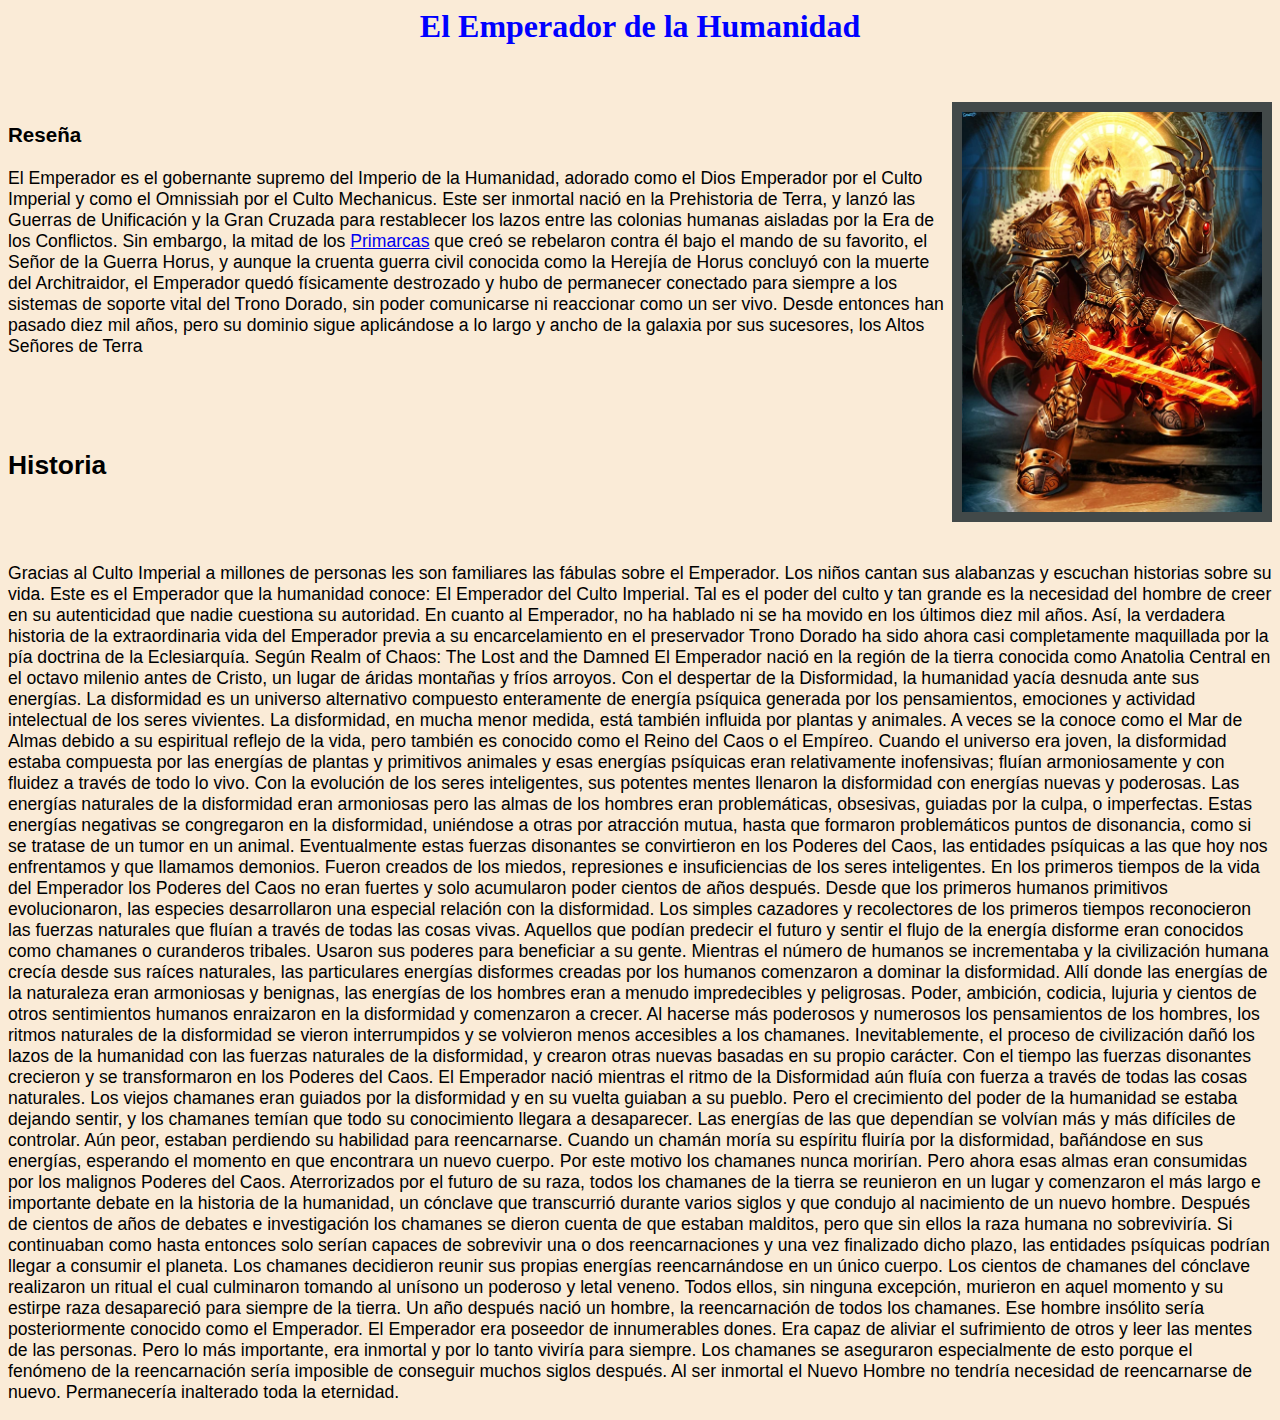
<file: bigE.html>
<html>
  <head>
    <link rel="stylesheet" href="bige.css" />
  </head>
  <body style="background-color: antiquewhite">
    <div>
      <h1 class="title1" style="color: blue">El Emperador de la Humanidad</h1>
    </div>
    <br />
    <br />
    <div class="conteinigm">
    <img
      class="bigimg"
      src="mediawh/Emperador_de_la_Humanidad.webp"
      alt="BigE-img"
    />
    </div>
    <div class="afont">
      <h3>Reseña</h3>
      <p>
        El Emperador es el gobernante supremo del Imperio de la Humanidad,
        adorado como el Dios Emperador por el Culto Imperial y como el Omnissiah
        por el Culto Mechanicus. Este ser inmortal nació en la Prehistoria de
        Terra, y lanzó las Guerras de Unificación y la Gran Cruzada para
        restablecer los lazos entre las colonias humanas aisladas por la Era de
        los Conflictos. Sin embargo, la mitad de los <a href="primarc.html">Primarcas</a> que creó se
        rebelaron contra él bajo el mando de su favorito, el Señor de la Guerra
        Horus, y aunque la cruenta guerra civil conocida como la Herejía de
        Horus concluyó con la muerte del Architraidor, el Emperador quedó
        físicamente destrozado y hubo de permanecer conectado para siempre a los
        sistemas de soporte vital del Trono Dorado, sin poder comunicarse ni
        reaccionar como un ser vivo. Desde entonces han pasado diez mil años,
        pero su dominio sigue aplicándose a lo largo y ancho de la galaxia por
        sus sucesores, los Altos Señores de Terra
      </p>
    </div>
    <br /><br /><br />
    <div class="afont">
      <h2>Historia</h2>
      <br>
      <br>
      <p>Gracias al Culto Imperial a millones de personas les son familiares las fábulas sobre el Emperador. Los niños cantan sus alabanzas y escuchan historias sobre su vida. Este es el Emperador que la humanidad conoce: El Emperador del Culto Imperial. Tal es el poder del culto y tan grande es la necesidad del hombre de creer en su autenticidad que nadie cuestiona su autoridad.

        En cuanto al Emperador, no ha hablado ni se ha movido en los últimos diez mil años. Así, la verdadera historia de la extraordinaria vida del Emperador previa a su encarcelamiento en el preservador Trono Dorado ha sido ahora casi completamente maquillada por la pía doctrina de la Eclesiarquía.
        
        Según Realm of Chaos: The Lost and the Damned
        El Emperador nació en la región de la tierra conocida como Anatolia Central en el octavo milenio antes de Cristo, un lugar de áridas montañas y fríos arroyos. Con el despertar de la Disformidad, la humanidad yacía desnuda ante sus energías.
        
        La disformidad es un universo alternativo compuesto enteramente de energía psíquica generada por los pensamientos, emociones y actividad intelectual de los seres vivientes. La disformidad, en mucha menor medida, está también influida por plantas y animales. A veces se la conoce como el Mar de Almas debido a su espiritual reflejo de la vida, pero también es conocido como el Reino del Caos o el Empíreo. Cuando el universo era joven, la disformidad estaba compuesta por las energías de plantas y primitivos animales y esas energías psíquicas eran relativamente inofensivas; fluían armoniosamente y con fluidez a través de todo lo vivo. Con la evolución de los seres inteligentes, sus potentes mentes llenaron la disformidad con energías nuevas y poderosas.
        
        Las energías naturales de la disformidad eran armoniosas pero las almas de los hombres eran problemáticas, obsesivas, guiadas por la culpa, o imperfectas. Estas energías negativas se congregaron en la disformidad, uniéndose a otras por atracción mutua, hasta que formaron problemáticos puntos de disonancia, como si se tratase de un tumor en un animal. Eventualmente estas fuerzas disonantes se convirtieron en los Poderes del Caos, las entidades psíquicas a las que hoy nos enfrentamos y que llamamos demonios. Fueron creados de los miedos, represiones e insuficiencias de los seres inteligentes.
        
        En los primeros tiempos de la vida del Emperador los Poderes del Caos no eran fuertes y solo acumularon poder cientos de años después.
        
        Desde que los primeros humanos primitivos evolucionaron, las especies desarrollaron una especial relación con la disformidad. Los simples cazadores y recolectores de los primeros tiempos reconocieron las fuerzas naturales que fluían a través de todas las cosas vivas. Aquellos que podían predecir el futuro y sentir el flujo de la energía disforme eran conocidos como chamanes o curanderos tribales. Usaron sus poderes para beneficiar a su gente.
        
        Mientras el número de humanos se incrementaba y la civilización humana crecía desde sus raíces naturales, las particulares energías disformes creadas por los humanos comenzaron a dominar la disformidad. Allí donde las energías de la naturaleza eran armoniosas y benignas, las energías de los hombres eran a menudo impredecibles y peligrosas. Poder, ambición, codicia, lujuria y cientos de otros sentimientos humanos enraizaron en la disformidad y comenzaron a crecer. Al hacerse más poderosos y numerosos los pensamientos de los hombres, los ritmos naturales de la disformidad se vieron interrumpidos y se volvieron menos accesibles a los chamanes. Inevitablemente, el proceso de civilización dañó los lazos de la humanidad con las fuerzas naturales de la disformidad, y crearon otras nuevas basadas en su propio carácter. Con el tiempo las fuerzas disonantes crecieron y se transformaron en los Poderes del Caos.
        
        El Emperador nació mientras el ritmo de la Disformidad aún fluía con fuerza a través de todas las cosas naturales. Los viejos chamanes eran guiados por la disformidad y en su vuelta guiaban a su pueblo. Pero el crecimiento del poder de la humanidad se estaba dejando sentir, y los chamanes temían que todo su conocimiento llegara a desaparecer. Las energías de las que dependían se volvían más y más difíciles de controlar. Aún peor, estaban perdiendo su habilidad para reencarnarse. Cuando un chamán moría su espíritu fluiría por la disformidad, bañándose en sus energías, esperando el momento en que encontrara un nuevo cuerpo. Por este motivo los chamanes nunca morirían. Pero ahora esas almas eran consumidas por los malignos Poderes del Caos.
        
        Aterrorizados por el futuro de su raza, todos los chamanes de la tierra se reunieron en un lugar y comenzaron el más largo e importante debate en la historia de la humanidad, un cónclave que transcurrió durante varios siglos y que condujo al nacimiento de un nuevo hombre.
        
        Después de cientos de años de debates e investigación los chamanes se dieron cuenta de que estaban malditos, pero que sin ellos la raza humana no sobreviviría. Si continuaban como hasta entonces solo serían capaces de sobrevivir una o dos reencarnaciones y una vez finalizado dicho plazo, las entidades psíquicas podrían llegar a consumir el planeta.
        
        Los chamanes decidieron reunir sus propias energías reencarnándose en un único cuerpo. Los cientos de chamanes del cónclave realizaron un ritual el cual culminaron tomando al unísono un poderoso y letal veneno. Todos ellos, sin ninguna excepción, murieron en aquel momento y su estirpe raza desapareció para siempre de la tierra. Un año después nació un hombre, la reencarnación de todos los chamanes. Ese hombre insólito sería posteriormente conocido como el Emperador.
        
        El Emperador era poseedor de innumerables dones. Era capaz de aliviar el sufrimiento de otros y leer las mentes de las personas. Pero lo más importante, era inmortal y por lo tanto viviría para siempre. Los chamanes se aseguraron especialmente de esto porque el fenómeno de la reencarnación sería imposible de conseguir muchos siglos después. Al ser inmortal el Nuevo Hombre no tendría necesidad de reencarnarse de nuevo. Permanecería inalterado toda la eternidad.  </p>
      
  </body>
</html>
</file>
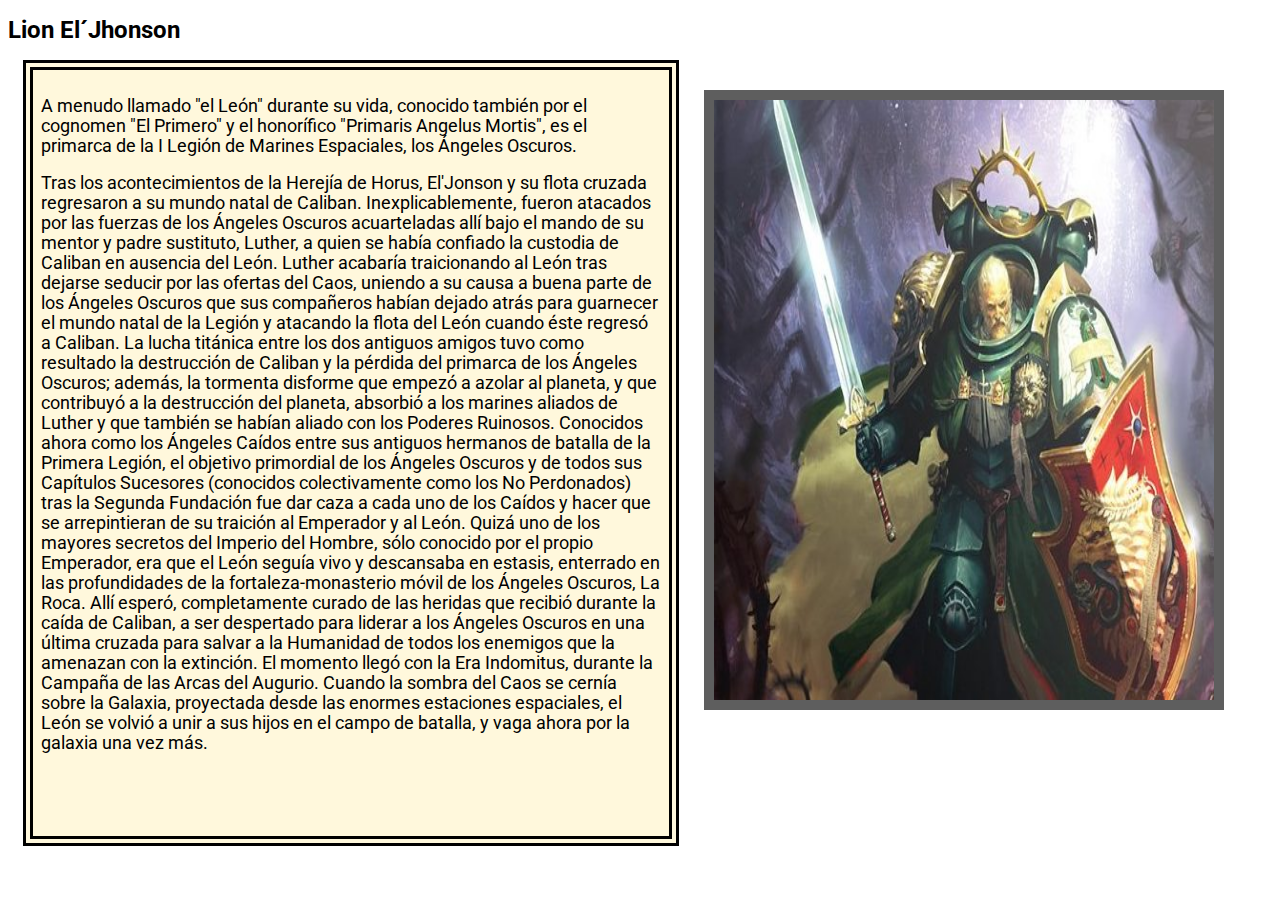
<file: lion.html>
<!DOCTYPE html>
<html lang="en">
  <head>
    <link rel="stylesheet" href="orden-lion.css" />
    <meta charset="UTF-8" />
    <meta name="viewport" content="width=device-width, initial-scale=1.0" />
    <title>Document</title>
    <link rel="preconnect" href="https://fonts.googleapis.com" />
    <link rel="preconnect" href="https://fonts.gstatic.com" crossorigin />
    <link
      href="https://fonts.googleapis.com/css2?family=League+Gothic&family=Pathway+Gothic+One&family=Roboto:ital@1&display=swap"
      rel="stylesheet"
    />
  </head>
  <body>
    <h1 class="title">Lion El´Jhonson</h1>

    <div class="content">
      <img class="lionimg" src="mediawh/Lion_el'Jonshon.jpg" alt="lion/image" />
    </div>
    <div class="format" >
      <p >
        A menudo llamado "el León" durante su vida, conocido también por el
        cognomen "El Primero" y el honorífico "Primaris Angelus Mortis", es el
        primarca de la I Legión de Marines Espaciales, los Ángeles Oscuros.
      </p>
        
      <p>
        Tras los acontecimientos de la Herejía de Horus, El'Jonson y su flota
        cruzada regresaron a su mundo natal de Caliban. Inexplicablemente,
        fueron atacados por las fuerzas de los Ángeles Oscuros acuarteladas allí
        bajo el mando de su mentor y padre sustituto, Luther, a quien se había
        confiado la custodia de Caliban en ausencia del León. Luther acabaría
        traicionando al León tras dejarse seducir por las ofertas del Caos,
        uniendo a su causa a buena parte de los Ángeles Oscuros que sus
        compañeros habían dejado atrás para guarnecer el mundo natal de la
        Legión y atacando la flota del León cuando éste regresó a Caliban. La
        lucha titánica entre los dos antiguos amigos tuvo como resultado la
        destrucción de Caliban y la pérdida del primarca de los Ángeles Oscuros;
        además, la tormenta disforme que empezó a azolar al planeta, y que
        contribuyó a la destrucción del planeta, absorbió a los marines aliados
        de Luther y que también se habían aliado con los Poderes Ruinosos.
        Conocidos ahora como los Ángeles Caídos entre sus antiguos hermanos de
        batalla de la Primera Legión, el objetivo primordial de los Ángeles
        Oscuros y de todos sus Capítulos Sucesores (conocidos colectivamente
        como los No Perdonados) tras la Segunda Fundación fue dar caza a cada
        uno de los Caídos y hacer que se arrepintieran de su traición al
        Emperador y al León. Quizá uno de los mayores secretos del Imperio del
        Hombre, sólo conocido por el propio Emperador, era que el León seguía
        vivo y descansaba en estasis, enterrado en las profundidades de la
        fortaleza-monasterio móvil de los Ángeles Oscuros, La Roca. Allí esperó,
        completamente curado de las heridas que recibió durante la caída de
        Caliban, a ser despertado para liderar a los Ángeles Oscuros en una
        última cruzada para salvar a la Humanidad de todos los enemigos que la
        amenazan con la extinción. El momento llegó con la Era Indomitus,
        durante la Campaña de las Arcas del Augurio. Cuando la sombra del Caos
        se cernía sobre la Galaxia, proyectada desde las enormes estaciones
        espaciales, el León se volvió a unir a sus hijos en el campo de batalla,
        y vaga ahora por la galaxia una vez más.
      </p>
    </div>
  </body>
</html>
</file>
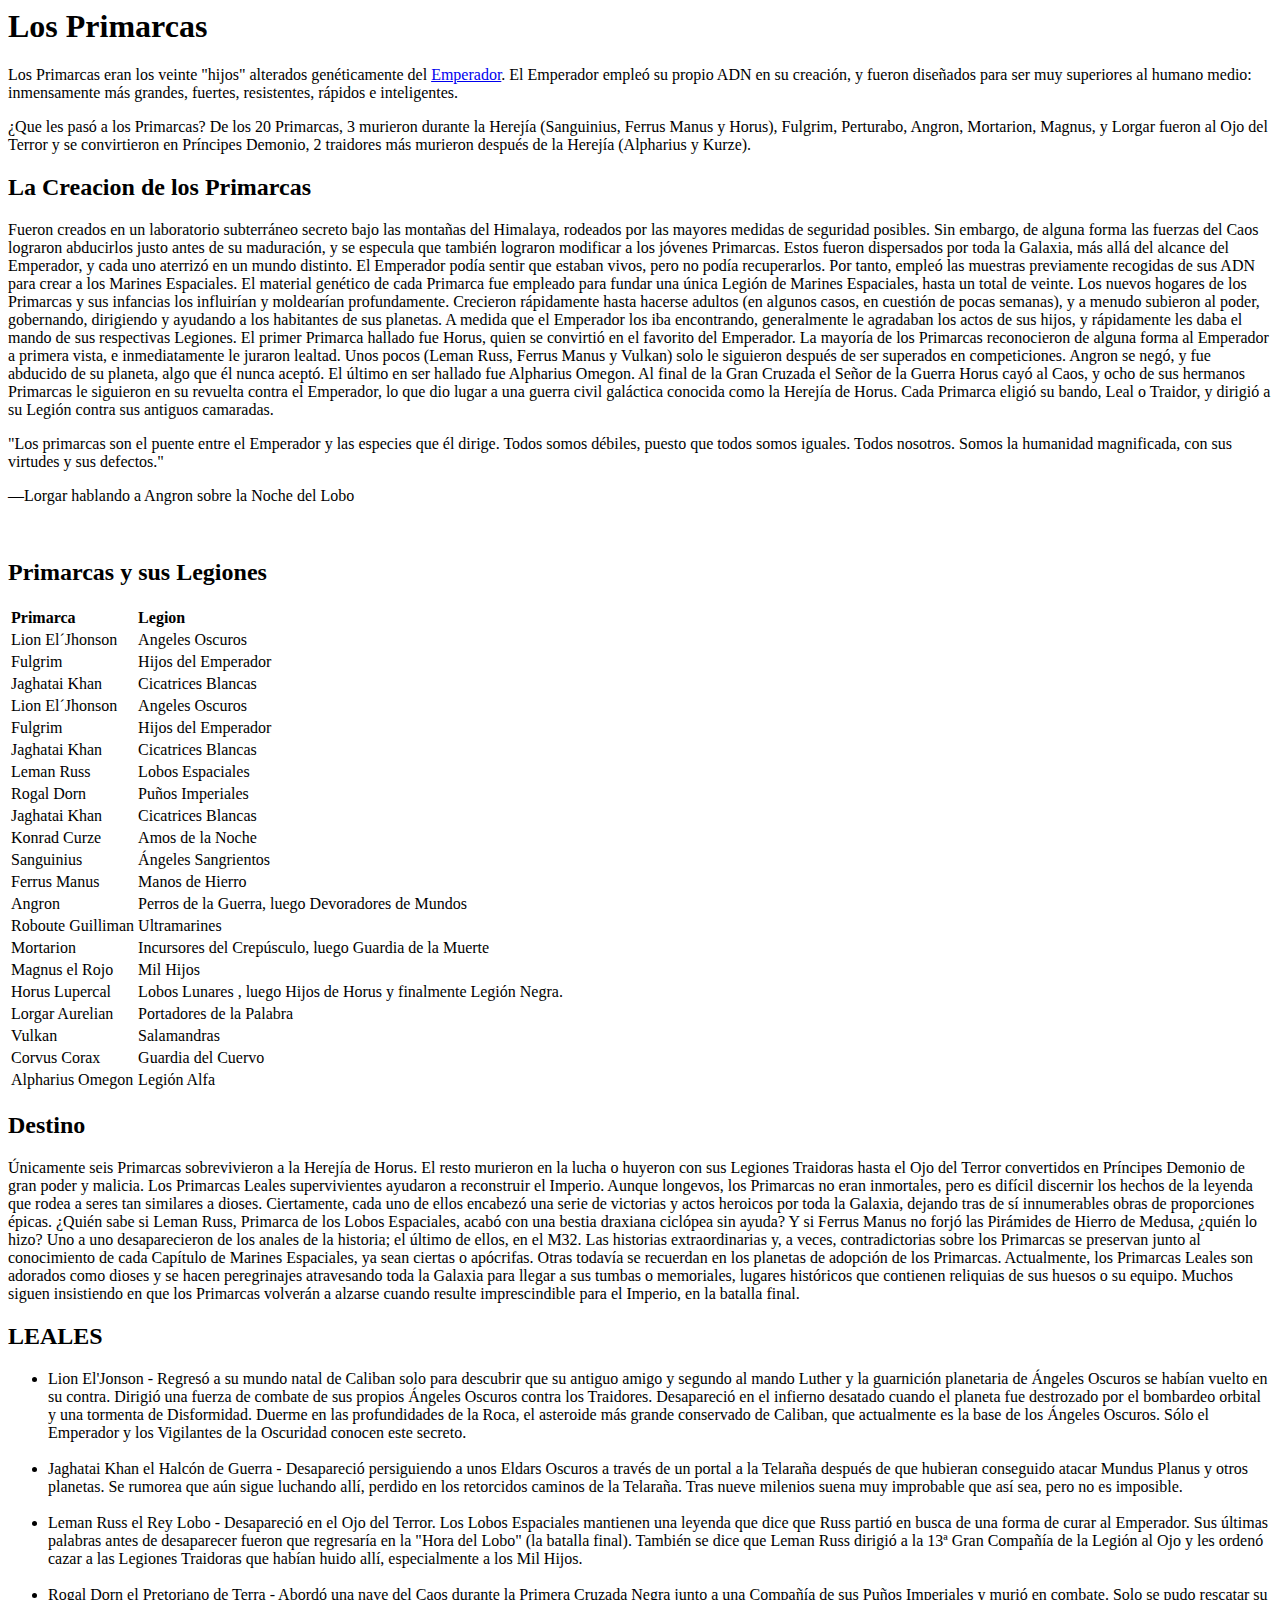
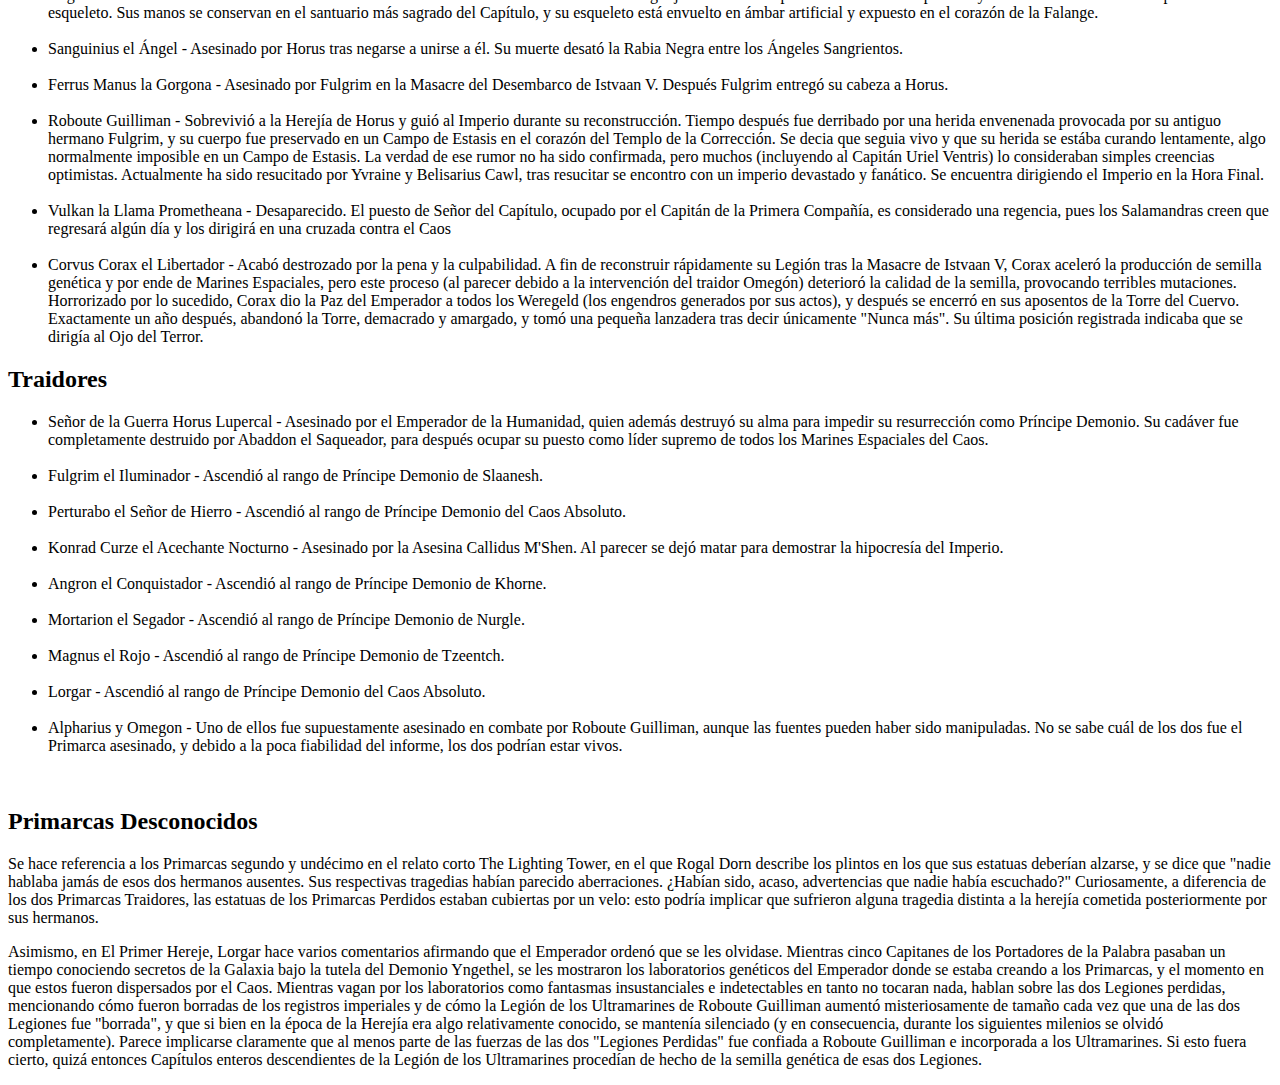
<file: primarc.html>
<html>
  <head></head>
  <body>
    <h1>Los Primarcas</h1>
    <p>
      Los Primarcas eran los veinte "hijos" alterados genéticamente del
      <a href="bigE.html">Emperador</a>. El Emperador empleó su propio ADN en su
      creación, y fueron diseñados para ser muy superiores al humano medio:
      inmensamente más grandes, fuertes, resistentes, rápidos e inteligentes.
    </p>
    <p>
      ¿Que les pasó a los Primarcas? De los 20 Primarcas, 3 murieron durante la
      Herejía (Sanguinius, Ferrus Manus y Horus), Fulgrim, Perturabo, Angron,
      Mortarion, Magnus, y Lorgar fueron al Ojo del Terror y se convirtieron en
      Príncipes Demonio, 2 traidores más murieron después de la Herejía
      (Alpharius y Kurze).
    </p>
    <h2>La Creacion de los Primarcas</h2>
    <p>
      Fueron creados en un laboratorio subterráneo secreto bajo las montañas del
      Himalaya, rodeados por las mayores medidas de seguridad posibles. Sin
      embargo, de alguna forma las fuerzas del Caos lograron abducirlos justo
      antes de su maduración, y se especula que también lograron modificar a los
      jóvenes Primarcas. Estos fueron dispersados por toda la Galaxia, más allá
      del alcance del Emperador, y cada uno aterrizó en un mundo distinto. El
      Emperador podía sentir que estaban vivos, pero no podía recuperarlos. Por
      tanto, empleó las muestras previamente recogidas de sus ADN para crear a
      los Marines Espaciales. El material genético de cada Primarca fue empleado
      para fundar una única Legión de Marines Espaciales, hasta un total de
      veinte. Los nuevos hogares de los Primarcas y sus infancias los influirían
      y moldearían profundamente. Crecieron rápidamente hasta hacerse adultos
      (en algunos casos, en cuestión de pocas semanas), y a menudo subieron al
      poder, gobernando, dirigiendo y ayudando a los habitantes de sus planetas.
      A medida que el Emperador los iba encontrando, generalmente le agradaban
      los actos de sus hijos, y rápidamente les daba el mando de sus respectivas
      Legiones. El primer Primarca hallado fue Horus, quien se convirtió en el
      favorito del Emperador. La mayoría de los Primarcas reconocieron de alguna
      forma al Emperador a primera vista, e inmediatamente le juraron lealtad.
      Unos pocos (Leman Russ, Ferrus Manus y Vulkan) solo le siguieron después
      de ser superados en competiciones. Angron se negó, y fue abducido de su
      planeta, algo que él nunca aceptó. El último en ser hallado fue Alpharius
      Omegon. Al final de la Gran Cruzada el Señor de la Guerra Horus cayó al
      Caos, y ocho de sus hermanos Primarcas le siguieron en su revuelta contra
      el Emperador, lo que dio lugar a una guerra civil galáctica conocida como
      la Herejía de Horus. Cada Primarca eligió su bando, Leal o Traidor, y
      dirigió a su Legión contra sus antiguos camaradas.
    </p>
    <p>
      "Los primarcas son el puente entre el Emperador y las especies que él
      dirige. Todos somos débiles, puesto que todos somos iguales. Todos
      nosotros. Somos la humanidad magnificada, con sus virtudes y sus
      defectos."
    </p>
    <p>—Lorgar hablando a Angron sobre la Noche del Lobo</p>
    <br />

    <h2>Primarcas y sus Legiones</h2>
    <table>
      <tr>
        <td><strong>Primarca</strong></td>
        <td><strong>Legion</strong></td>
      </tr>

      <tr>
        <td>Lion El´Jhonson</td>
        <td>Angeles Oscuros</td>
      </tr>

      <tr>
        <td>Fulgrim</td>
        <td>Hijos del Emperador</td>
      </tr>

      <tr>
        <td>Jaghatai Khan</td>
        <td>Cicatrices Blancas</td>
      </tr>
      <tr>
        <td>Lion El´Jhonson</td>
        <td>Angeles Oscuros</td>
      </tr>

      <tr>
        <td>Fulgrim</td>
        <td>Hijos del Emperador</td>
      </tr>

      <tr>
        <td>Jaghatai Khan</td>
        <td>Cicatrices Blancas</td>
      </tr>
      <tr>
        <td>Leman Russ</td>
        <td>Lobos Espaciales</td>
      </tr>

      <tr>
        <td>Rogal Dorn</td>
        <td>Puños Imperiales</td>
      </tr>

      <tr>
        <td>Jaghatai Khan</td>
        <td>Cicatrices Blancas</td>
      </tr>
      <tr>
        <td>Konrad Curze</td>
        <td>Amos de la Noche</td>
      </tr>

      <tr>
        <td>Sanguinius</td>
        <td>Ángeles Sangrientos</td>
      </tr>

      <tr>
        <td>Ferrus Manus</td>
        <td>Manos de Hierro</td>
      </tr>
      <tr>
        <td>Angron</td>
        <td>Perros de la Guerra, luego Devoradores de Mundos</td>
      </tr>

      <tr>
        <td>Roboute Guilliman</td>
        <td>Ultramarines</td>
      </tr>

      <tr>
        <td>Mortarion</td>
        <td>Incursores del Crepúsculo, luego Guardia de la Muerte</td>
      </tr>
      <tr>
        <td>Magnus el Rojo</td>
        <td>Mil Hijos</td>
      </tr>

      <tr>
        <td>Horus Lupercal</td>
        <td>Lobos Lunares , luego Hijos de Horus y finalmente Legión Negra.</td>
      </tr>

      <tr>
        <td>Lorgar Aurelian</td>
        <td>Portadores de la Palabra</td>
      </tr>

      <tr>
        <td>Vulkan</td>
        <td>Salamandras</td>
      </tr>
      <tr>
        <td>Corvus Corax</td>
        <td>Guardia del Cuervo</td>
      </tr>
      <tr>
        <td>Alpharius Omegon</td>
        <td>Legión Alfa</td>
      </tr>
    </table>
    <h2>Destino</h2>
    <p>
      Únicamente seis Primarcas sobrevivieron a la Herejía de Horus. El resto
      murieron en la lucha o huyeron con sus Legiones Traidoras hasta el Ojo del
      Terror convertidos en Príncipes Demonio de gran poder y malicia. Los
      Primarcas Leales supervivientes ayudaron a reconstruir el Imperio. Aunque
      longevos, los Primarcas no eran inmortales, pero es difícil discernir los
      hechos de la leyenda que rodea a seres tan similares a dioses.
      Ciertamente, cada uno de ellos encabezó una serie de victorias y actos
      heroicos por toda la Galaxia, dejando tras de sí innumerables obras de
      proporciones épicas. ¿Quién sabe si Leman Russ, Primarca de los Lobos
      Espaciales, acabó con una bestia draxiana ciclópea sin ayuda? Y si Ferrus
      Manus no forjó las Pirámides de Hierro de Medusa, ¿quién lo hizo? Uno a
      uno desaparecieron de los anales de la historia; el último de ellos, en el
      M32. Las historias extraordinarias y, a veces, contradictorias sobre los
      Primarcas se preservan junto al conocimiento de cada Capítulo de Marines
      Espaciales, ya sean ciertas o apócrifas. Otras todavía se recuerdan en los
      planetas de adopción de los Primarcas. Actualmente, los Primarcas Leales
      son adorados como dioses y se hacen peregrinajes atravesando toda la
      Galaxia para llegar a sus tumbas o memoriales, lugares históricos que
      contienen reliquias de sus huesos o su equipo. Muchos siguen insistiendo
      en que los Primarcas volverán a alzarse cuando resulte imprescindible para
      el Imperio, en la batalla final.
    </p>
    <h2>LEALES</h2>
    <ul>
      <li>
        Lion El'Jonson - Regresó a su mundo natal de Caliban solo para descubrir
        que su antiguo amigo y segundo al mando Luther y la guarnición
        planetaria de Ángeles Oscuros se habían vuelto en su contra. Dirigió una
        fuerza de combate de sus propios Ángeles Oscuros contra los Traidores.
        Desapareció en el infierno desatado cuando el planeta fue destrozado por
        el bombardeo orbital y una tormenta de Disformidad. Duerme en las
        profundidades de la Roca, el asteroide más grande conservado de Caliban,
        que actualmente es la base de los Ángeles Oscuros. Sólo el Emperador y
        los Vigilantes de la Oscuridad conocen este secreto.
      </li>
      <br />
      <li>
        Jaghatai Khan el Halcón de Guerra - Desapareció persiguiendo a unos
        Eldars Oscuros a través de un portal a la Telaraña después de que
        hubieran conseguido atacar Mundus Planus y otros planetas. Se rumorea
        que aún sigue luchando allí, perdido en los retorcidos caminos de la
        Telaraña. Tras nueve milenios suena muy improbable que así sea, pero no
        es imposible.
      </li>
      <br />
      <li>
        Leman Russ el Rey Lobo - Desapareció en el Ojo del Terror. Los Lobos
        Espaciales mantienen una leyenda que dice que Russ partió en busca de
        una forma de curar al Emperador. Sus últimas palabras antes de
        desaparecer fueron que regresaría en la "Hora del Lobo" (la batalla
        final). También se dice que Leman Russ dirigió a la 13ª Gran Compañía de
        la Legión al Ojo y les ordenó cazar a las Legiones Traidoras que habían
        huido allí, especialmente a los Mil Hijos.
      </li>
      <br />
      <li>
        Rogal Dorn el Pretoriano de Terra - Abordó una nave del Caos durante la
        Primera Cruzada Negra junto a una Compañía de sus Puños Imperiales y
        murió en combate. Solo se pudo rescatar su esqueleto. Sus manos se
        conservan en el santuario más sagrado del Capítulo, y su esqueleto está
        envuelto en ámbar artificial y expuesto en el corazón de la Falange.
      </li>
      <br />
      <li>
        Sanguinius el Ángel - Asesinado por Horus tras negarse a unirse a él. Su
        muerte desató la Rabia Negra entre los Ángeles Sangrientos.
      </li>
      <br />
      <li>
        Ferrus Manus la Gorgona - Asesinado por Fulgrim en la Masacre del
        Desembarco de Istvaan V. Después Fulgrim entregó su cabeza a Horus.
      </li>
      <br />
      <li>
        Roboute Guilliman - Sobrevivió a la Herejía de Horus y guió al Imperio
        durante su reconstrucción. Tiempo después fue derribado por una herida
        envenenada provocada por su antiguo hermano Fulgrim, y su cuerpo fue
        preservado en un Campo de Estasis en el corazón del Templo de la
        Corrección. Se decia que seguia vivo y que su herida se estába curando
        lentamente, algo normalmente imposible en un Campo de Estasis. La verdad
        de ese rumor no ha sido confirmada, pero muchos (incluyendo al Capitán
        Uriel Ventris) lo consideraban simples creencias optimistas. Actualmente
        ha sido resucitado por Yvraine y Belisarius Cawl, tras resucitar se
        encontro con un imperio devastado y fanático. Se encuentra dirigiendo el
        Imperio en la Hora Final.
      </li>
      <br />
      <li>
        Vulkan la Llama Prometheana - Desaparecido. El puesto de Señor del
        Capítulo, ocupado por el Capitán de la Primera Compañía, es considerado
        una regencia, pues los Salamandras creen que regresará algún día y los
        dirigirá en una cruzada contra el Caos
      </li>
      <br />
      <li>
        Corvus Corax el Libertador - Acabó destrozado por la pena y la
        culpabilidad. A fin de reconstruir rápidamente su Legión tras la Masacre
        de Istvaan V, Corax aceleró la producción de semilla genética y por ende
        de Marines Espaciales, pero este proceso (al parecer debido a la
        intervención del traidor Omegón) deterioró la calidad de la semilla,
        provocando terribles mutaciones. Horrorizado por lo sucedido, Corax dio
        la Paz del Emperador a todos los Weregeld (los engendros generados por
        sus actos), y después se encerró en sus aposentos de la Torre del
        Cuervo. Exactamente un año después, abandonó la Torre, demacrado y
        amargado, y tomó una pequeña lanzadera tras decir únicamente "Nunca
        más". Su última posición registrada indicaba que se dirigía al Ojo del
        Terror.
      </li>
    </ul>
    <h2>Traidores</h2>
    <ul>
      <li>
        Señor de la Guerra Horus Lupercal - Asesinado por el Emperador de la
        Humanidad, quien además destruyó su alma para impedir su resurrección
        como Príncipe Demonio. Su cadáver fue completamente destruido por
        Abaddon el Saqueador, para después ocupar su puesto como líder supremo
        de todos los Marines Espaciales del Caos.
      </li>
      <br />
      <li>
        Fulgrim el Iluminador - Ascendió al rango de Príncipe Demonio de
        Slaanesh.
      </li>
      <br />
      <li>
        Perturabo el Señor de Hierro - Ascendió al rango de Príncipe Demonio del
        Caos Absoluto.
      </li>
      <br />
      <li>
        Konrad Curze el Acechante Nocturno - Asesinado por la Asesina Callidus
        M'Shen. Al parecer se dejó matar para demostrar la hipocresía del
        Imperio.
      </li>
      <br />
      <li>
        Angron el Conquistador - Ascendió al rango de Príncipe Demonio de
        Khorne.
      </li>
      <br />
      <li>
        Mortarion el Segador - Ascendió al rango de Príncipe Demonio de Nurgle.
      </li>
      <br />
      <li>
        Magnus el Rojo - Ascendió al rango de Príncipe Demonio de Tzeentch.
      </li>
      <br />
      <li>Lorgar - Ascendió al rango de Príncipe Demonio del Caos Absoluto.</li>
      <br />
      <li>
        Alpharius y Omegon - Uno de ellos fue supuestamente asesinado en combate
        por Roboute Guilliman, aunque las fuentes pueden haber sido manipuladas.
        No se sabe cuál de los dos fue el Primarca asesinado, y debido a la poca
        fiabilidad del informe, los dos podrían estar vivos.
      </li>
    </ul>
    <br />
    <h2>Primarcas Desconocidos</h2>
    <p>
      Se hace referencia a los Primarcas segundo y undécimo en el relato corto
      The Lighting Tower, en el que Rogal Dorn describe los plintos en los que
      sus estatuas deberían alzarse, y se dice que "nadie hablaba jamás de esos
      dos hermanos ausentes. Sus respectivas tragedias habían parecido
      aberraciones. ¿Habían sido, acaso, advertencias que nadie había
      escuchado?" Curiosamente, a diferencia de los dos Primarcas Traidores, las
      estatuas de los Primarcas Perdidos estaban cubiertas por un velo: esto
      podría implicar que sufrieron alguna tragedia distinta a la herejía
      cometida posteriormente por sus hermanos.
    </p>
    <p>
      Asimismo, en El Primer Hereje, Lorgar hace varios comentarios afirmando
      que el Emperador ordenó que se les olvidase. Mientras cinco Capitanes de
      los Portadores de la Palabra pasaban un tiempo conociendo secretos de la
      Galaxia bajo la tutela del Demonio Yngethel, se les mostraron los
      laboratorios genéticos del Emperador donde se estaba creando a los
      Primarcas, y el momento en que estos fueron dispersados por el Caos.
      Mientras vagan por los laboratorios como fantasmas insustanciales e
      indetectables en tanto no tocaran nada, hablan sobre las dos Legiones
      perdidas, mencionando cómo fueron borradas de los registros imperiales y
      de cómo la Legión de los Ultramarines de Roboute Guilliman aumentó
      misteriosamente de tamaño cada vez que una de las dos Legiones fue
      "borrada", y que si bien en la época de la Herejía era algo relativamente
      conocido, se mantenía silenciado (y en consecuencia, durante los
      siguientes milenios se olvidó completamente). Parece implicarse claramente
      que al menos parte de las fuerzas de las dos "Legiones Perdidas" fue
      confiada a Roboute Guilliman e incorporada a los Ultramarines. Si esto
      fuera cierto, quizá entonces Capítulos enteros descendientes de la Legión
      de los Ultramarines procedían de hecho de la semilla genética de esas dos
      Legiones.
    </p>
  </body>
</html>
</file>
<file: bige.css>
.bigimg{
  width: 300px;
  height: 400px;
  float: right;
  border: solid 10px rgb(66, 73, 73);
  
}
.title1{
  font-family: verdana;
  text-align: center;
}
.afont{
  font-family: 'Trebuchet MS', 'Lucida Sans Unicode', 'Lucida Grande', 'Lucida Sans', Arial, sans-serif;
font-size: 110%;
}
</file>
<file: orden-lion.css>
.lionimg{
  width: 500px;
  height: 600px;
  border: 10px solid rgb(94, 94, 94);
  position: absolute;
  top: 10%;
  left: 55%;  
  font-family:'Pathway Gothic One', sans-serif;;
}

.content{
  text-align: right;
 }
 .format{
  padding: 8px;
  margin-left:15px;
  font-family: 'League Gothic', sans-serif;
font-family: 'Pathway Gothic One', sans-serif;
font-family: 'Roboto', sans-serif;
font-size: 110%;
width: 620px;
height: 750px;
border: 10px double;
background-color: cornsilk;

 }
 .title{
  font-family: 'League Gothic', sans-serif;
font-family: 'Pathway Gothic One', sans-serif;
font-family: 'Roboto', sans-serif;
font-size: 150%;
 }
</file>
